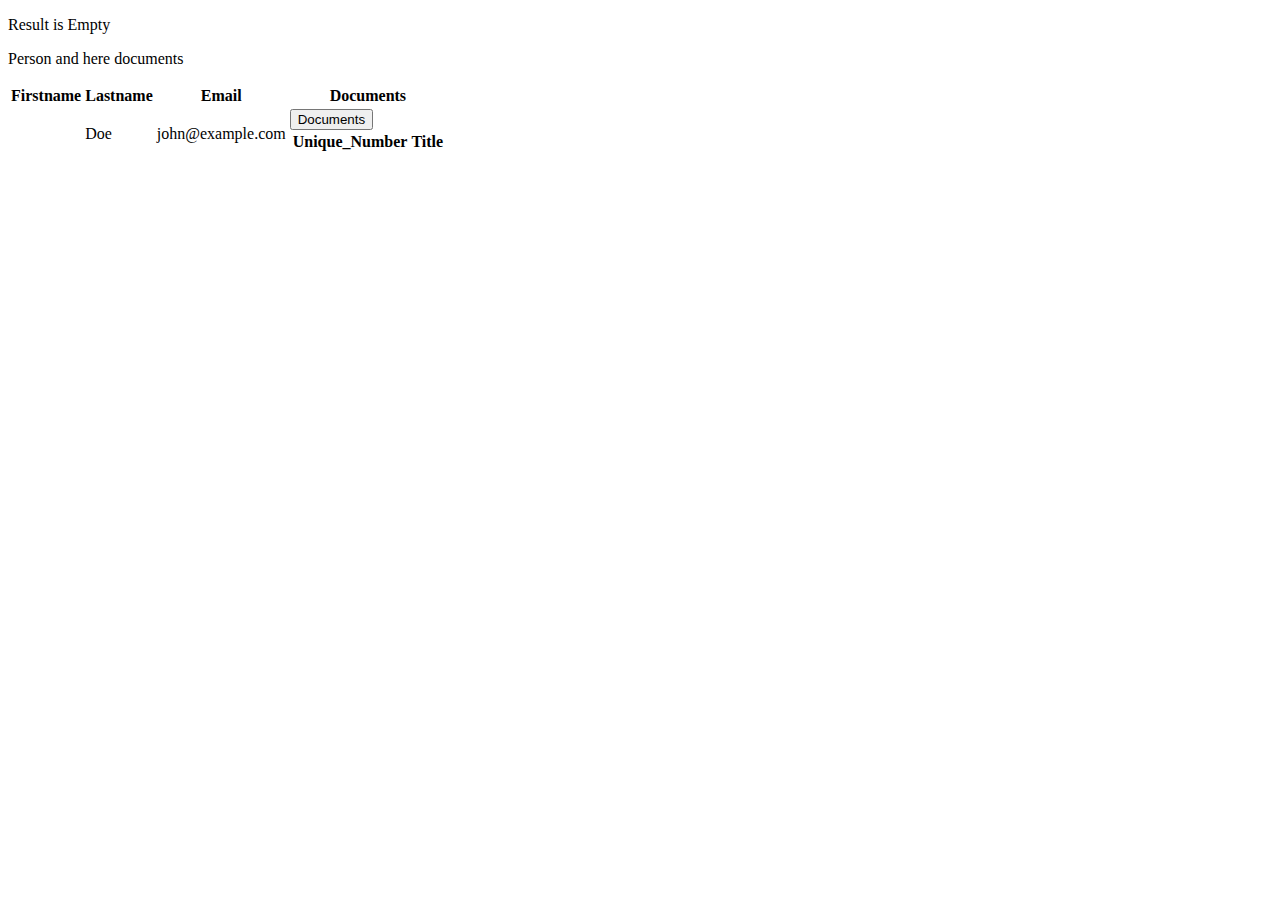
<file: src/main/resources/templates/index.html>
<!DOCTYPE html>
<html xmlns:th="http://www.w3.org/1999/xhtml">

<head lang="en">

    <title>Spring Framework Guru</title>

    <th:block th:include="fragments/headerinc :: head"></th:block>
</head>
<body>

<div class="container">
    <th:block th:include="fragments/header :: header"></th:block>
    <th:block th:if="${searchForm != null}" th:include="fragments/formPerson :: form(${searchForm})"></th:block>
    <p th:if="${generateMessage != null}" th:text="${generateMessage}" class="bg-success"></p>

    <p th:if="${#lists.isEmpty(persons)}" class="bg-danger">Result is Empty</p>

    <div class="row" th:if="${not #lists.isEmpty(persons)}">
        <p>Person and here documents</p>

        <table class="table">
            <thead>
            <tr>
                <th>Firstname</th>
                <th>Lastname</th>
                <th>Email</th>
                <th>Documents</th>
            </tr>
            </thead>
            <tbody>
            <tr th:each="person : ${persons}">
                <td th:text="${person.getName()}"></td>
                <td th:text="${person.getSurname()}">Doe</td>
                <td th:text="${person.getEmail()}">john@example.com</td>
                <td th:with="personDocs=${person.getDocuments()}">
                    <div>
                        <button class="btn btn-default dropdown-toggle collapse-document"
                                th:attr="data-target='#documents_' + ${person.getId()}">
                            <b th:text="${#lists.size(personDocs)}"></b> Documents<span class="icon-plus"></span>
                        </button>
                    </div>
                    <div th:if="${not #lists.isEmpty(personDocs)}" th:id="'documents_' + ${person.getId()}"
                         class="collapse">
                        <table class="table table-hover">
                            <thead>
                            <th>Unique_Number</th>
                            <th>Title</th>
                            </thead>
                            <tbody>
                            <tr th:each="document : ${personDocs}">
                                <td th:text="${document.getUniqueNumber()}"></td>
                                <td th:text="${document.getTitle()}"></td>
                            </tr>
                            </tbody>
                        </table>
                    </div>
                </td>
            </tr>
            </tbody>
        </table>
    </div>
</div>
</body>
</html>
</file>
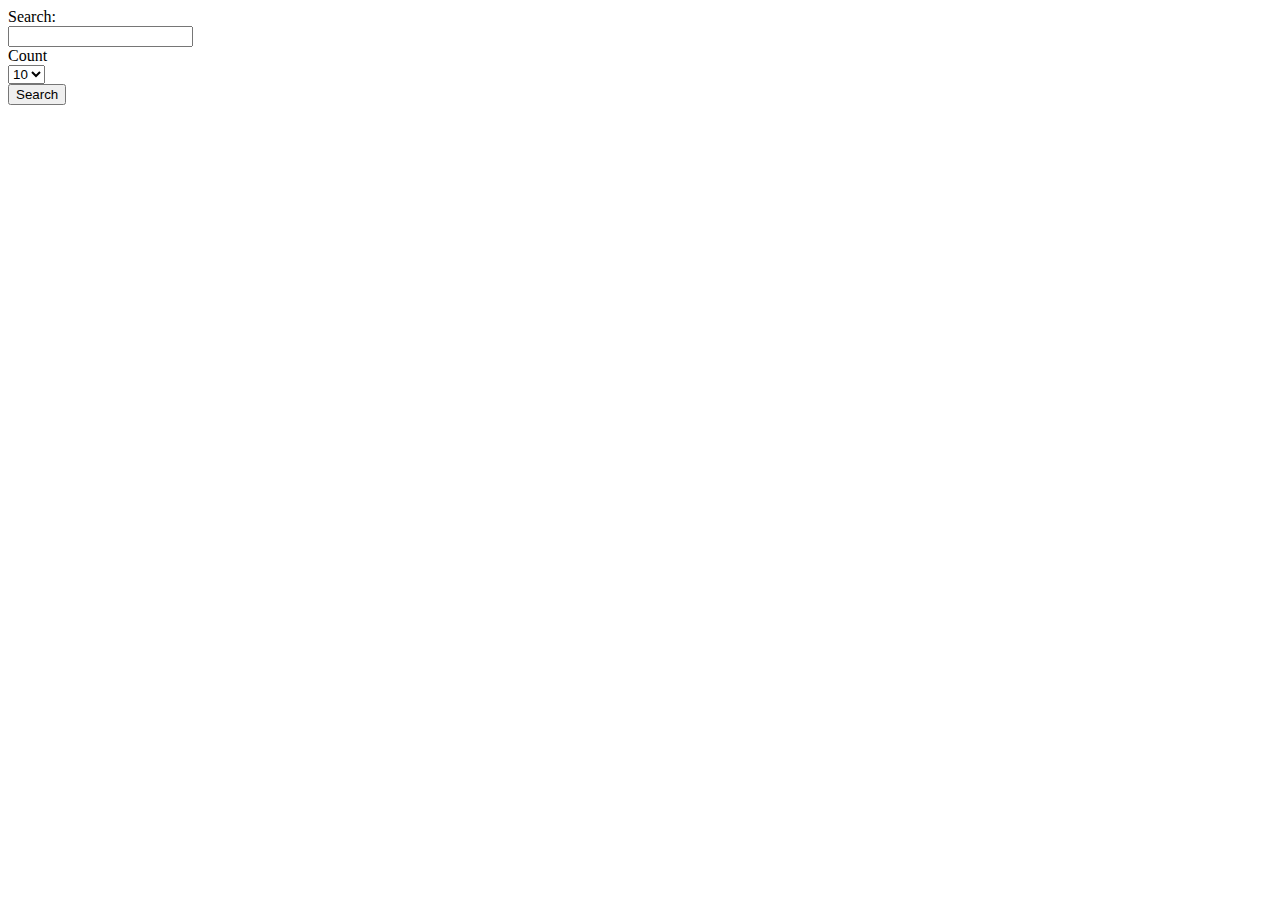
<file: src/main/resources/templates/fragments/formPerson.html>
<!DOCTYPE html>
<html lang="en" xmlns:th="http://www.w3.org/1999/xhtml">
<body>
<div th:fragment="form(searchForm)">
    <form class="form-horizontal" th:action="@{/}" th:object="${searchForm}" method="post">
        <div class="form-group">
            <label class="col-sm-2 control-label">Search:</label>
            <div class="col-sm-10">
                <input type="text" th:field="*{search}" class="form-control" />
            </div>
        </div>
        <div class="form-group">
            <label class="col-sm-2 control-label">Count</label>
            <div class="col-sm-10">
                <select th:field="*{count}" class="form-control">
                    <option value="10">10</option>
                    <option value="20">20</option>
                    <option value="30">30</option>
                    <option value="50">50</option>
                </select>
            </div>
        </div>

        <div class="row">
            <button type="submit" class="btn btn-default right" >Search</button>
        </div>
    </form>
</div>

</body>
</html>
</file>
